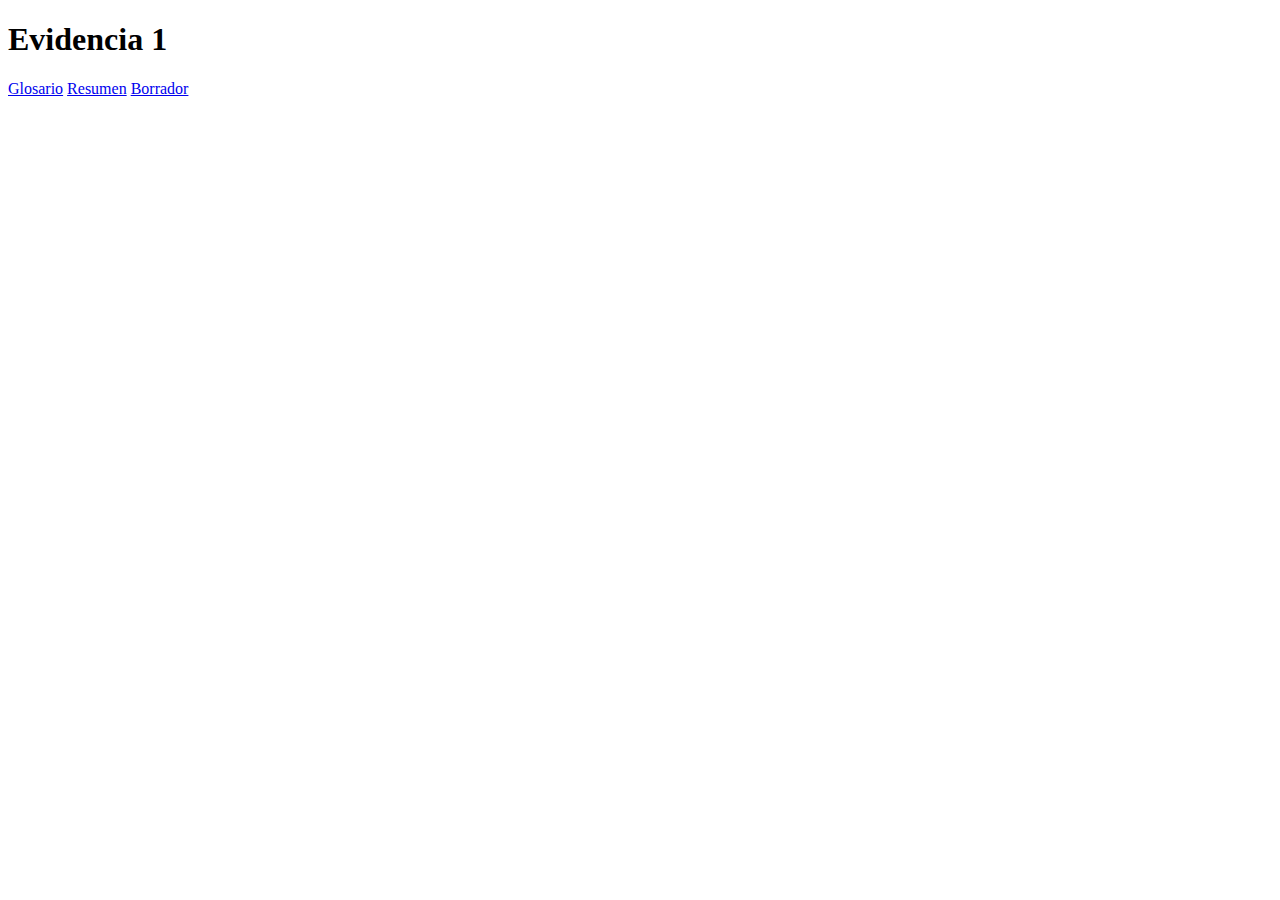
<file: INDEX.html>
<!DOCTYPE html>
<html lang="en">
<head>
    <meta charset="UTF-8">
    <meta name="viewport" content="width=device-width, initial-scale=1.0">
    <title>INTEL</title>
</head>
<body>
    <h1>Evidencia 1</h1>
    <a href="glosario.html">Glosario</a>
    <a href="Resumen.html">Resumen</a>
    <a href="Borrador INTEL.html">Borrador</a>
</body>
</html>
</file>
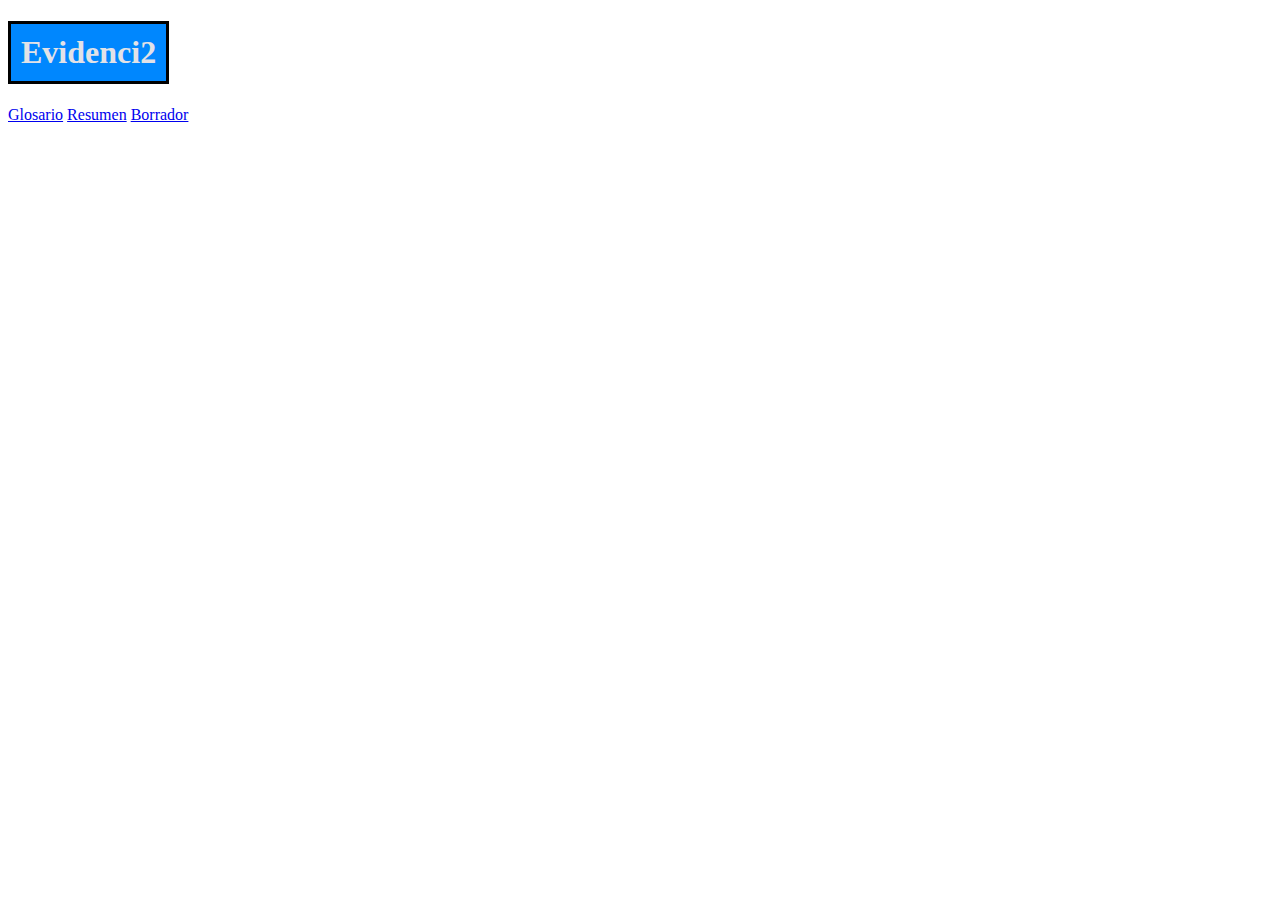
<file: Index.html>
<!DOCTYPE html>
<html lang="en">
<head>
    <meta charset="UTF-8">
    <meta name="viewport" content="width=device-width, initial-scale=1.0">
    <link rel="stylesheet" href="estilos.css">
    <title>INTEL</title>
</head>
<body>
    <h1>Evidenci2</h1>   <a href="glosario.html">Glosario</a>
    <a href="Resumen.html">Resumen</a>
    <a href="Borrador INTEL.html">Borrador</a>
    
</body>
</html>
</file>
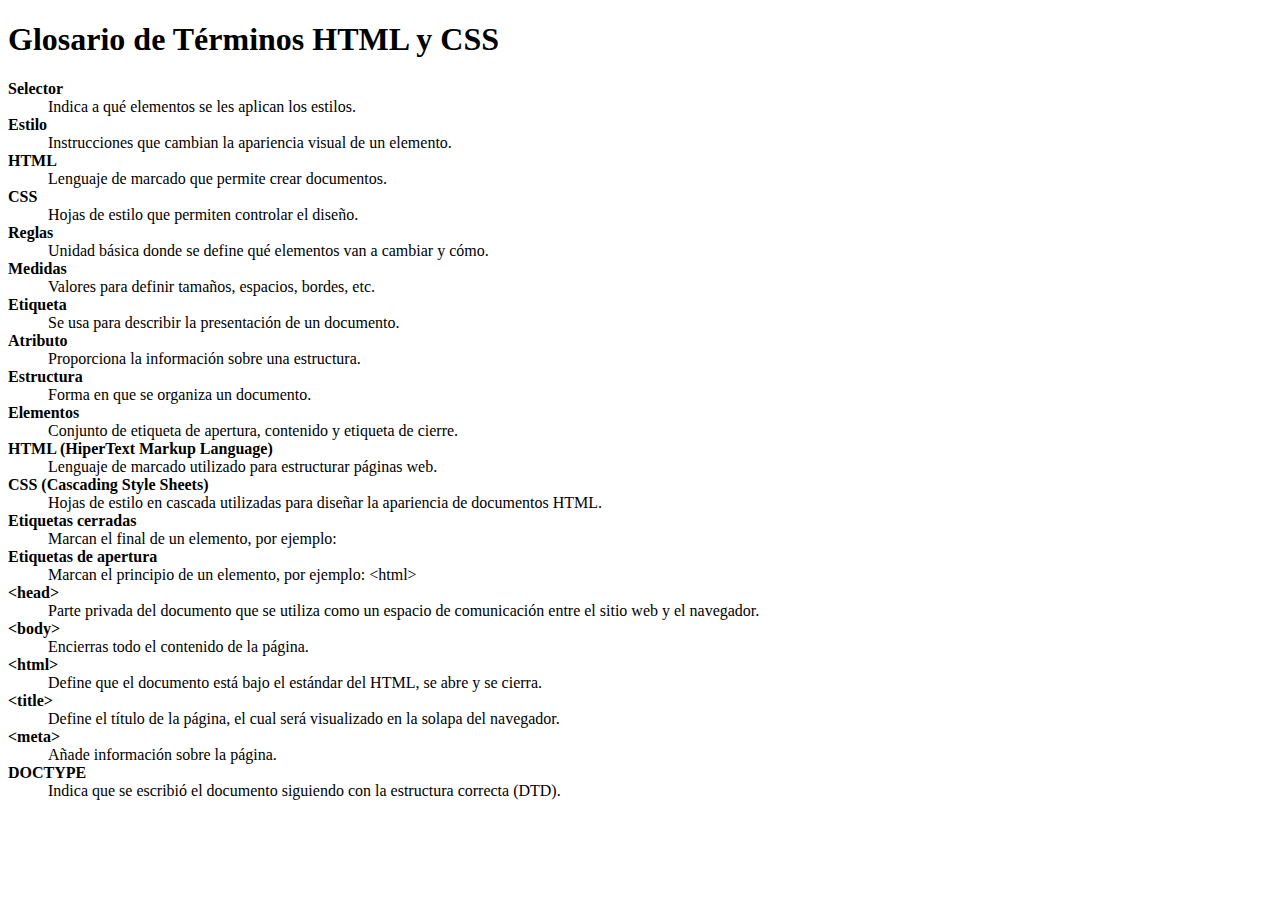
<file: glosario.html>
<!DOCTYPE html>
<html lang="en">
<head>
    <meta charset="UTF-8">
    <meta name="viewport" content="width=device-width, initial-scale=1.0">
    <title>GLOSARIO</title>
</head>
<body>
    <h1>Glosario de Términos HTML y CSS</h1>

    <dl>
        <dt><strong>Selector</strong></dt>
        <dd>Indica a qué elementos se les aplican los estilos.</dd>

        <dt><strong>Estilo</strong></dt>
        <dd>Instrucciones que cambian la apariencia visual de un elemento.</dd>

        <dt><strong>HTML</strong></dt>
        <dd>Lenguaje de marcado que permite crear documentos.</dd>

        <dt><strong>CSS</strong></dt>
        <dd>Hojas de estilo que permiten controlar el diseño.</dd>

        <dt><strong>Reglas</strong></dt>
        <dd>Unidad básica donde se define qué elementos van a cambiar y cómo.</dd>

        <dt><strong>Medidas</strong></dt>
        <dd>Valores para definir tamaños, espacios, bordes, etc.</dd>

        <dt><strong>Etiqueta</strong></dt>
        <dd>Se usa para describir la presentación de un documento.</dd>

        <dt><strong>Atributo</strong></dt>
        <dd>Proporciona la información sobre una estructura.</dd>

        <dt><strong>Estructura</strong></dt>
        <dd>Forma en que se organiza un documento.</dd>

        <dt><strong>Elementos</strong></dt>
        <dd>Conjunto de etiqueta de apertura, contenido y etiqueta de cierre.</dd>

        <dt><strong>HTML (HiperText Markup Language)</strong></dt>
        <dd>Lenguaje de marcado utilizado para estructurar páginas web.</dd>

        <dt><strong>CSS (Cascading Style Sheets)</strong></dt>
        <dd>Hojas de estilo en cascada utilizadas para diseñar la apariencia de documentos HTML.</dd>

        <dt><strong>Etiquetas cerradas</strong></dt>
        <dd>Marcan el final de un elemento, por ejemplo: </dd>

        <dt><strong>Etiquetas de apertura</strong></dt>
        <dd>Marcan el principio de un elemento, por ejemplo: &lt;html&gt;</dd>

        <dt><strong>&lt;head&gt;</strong></dt>
        <dd>Parte privada del documento que se utiliza como un espacio de comunicación entre el sitio web y el navegador.</dd>

        <dt><strong>&lt;body&gt;</strong></dt>
        <dd>Encierras todo el contenido de la página.</dd>

        <dt><strong>&lt;html&gt;</strong></dt>
        <dd>Define que el documento está bajo el estándar del HTML, se abre y se cierra.</dd>

        <dt><strong>&lt;title&gt;</strong></dt>
        <dd>Define el título de la página, el cual será visualizado en la solapa del navegador.</dd>

        <dt><strong>&lt;meta&gt;</strong></dt>
        <dd>Añade información sobre la página.</dd>

        <dt><strong>DOCTYPE</strong></dt>
        <dd>Indica que se escribió el documento siguiendo con la estructura correcta (DTD).</dd>
    </dl>
</body>
</html>
</file>
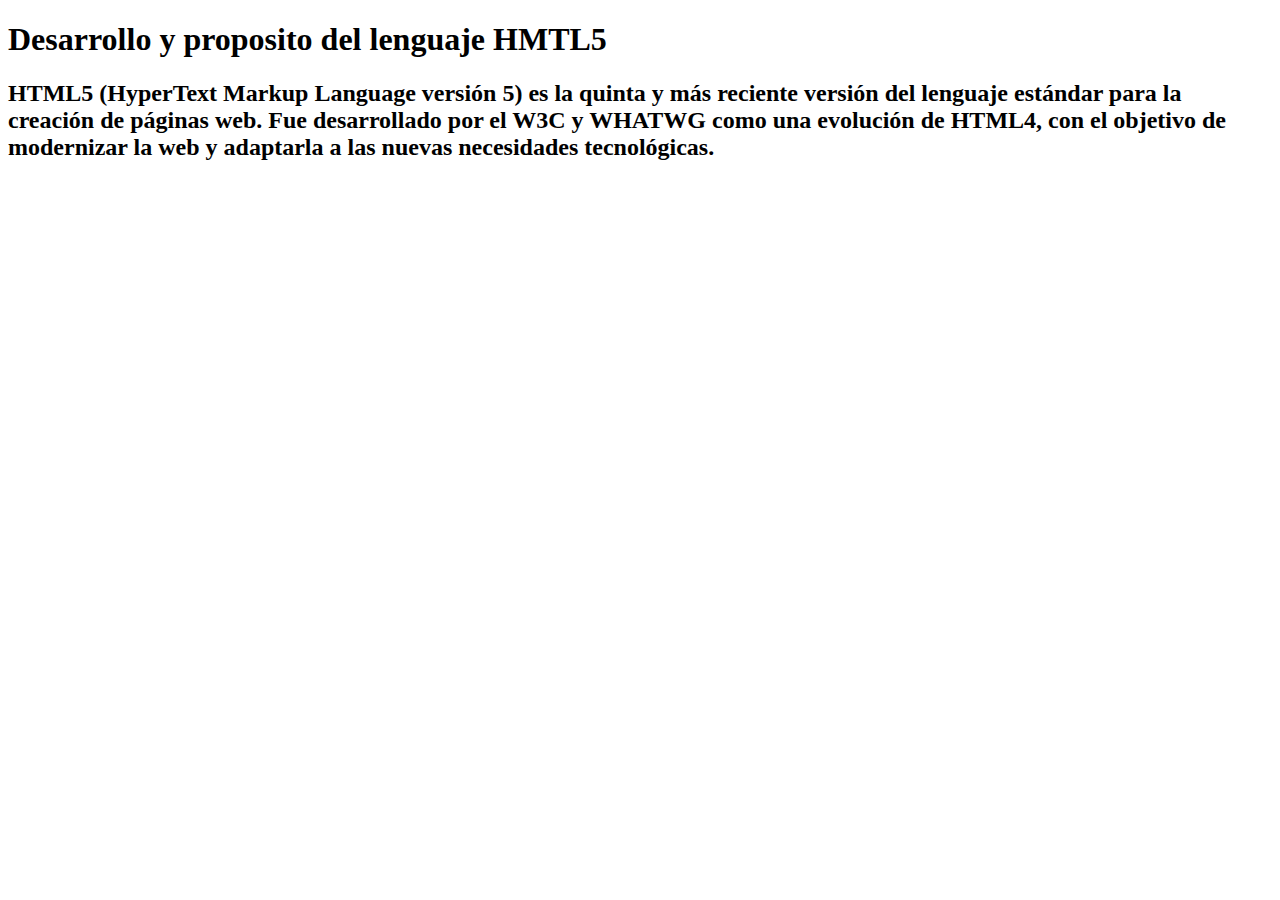
<file: Resumen.html>
<!DOCTYPE html>
<html lang="en">
<head>
    <meta charset="UTF-8">
    <meta name="viewport" content="width=device-width, initial-scale=1.0">
    <title>Resumen</title>
</head>
<body>
    <h1>Desarrollo y proposito del lenguaje HMTL5</h1>

    <h2>HTML5 (HyperText Markup Language versión 5) es la quinta y más reciente versión del lenguaje estándar para la creación de páginas web. Fue desarrollado por el W3C y WHATWG como una evolución de HTML4, con el objetivo de modernizar la web y adaptarla a las nuevas necesidades tecnológicas.</h2>
</body>
</html>
</file>
<file: estilos.css>
h1 {
    color : rgb(226, 226, 231);
    background-color: rgb(0, 135, 254);
    border: 3px solid black;
    width: fit-content;
    padding: 10px;
    
}

p {
    color: azure;
    background-color: rgb(30, 135, 254);
    border: 3px solid black;
    width: fit-content;
    padding: 5px;
}

h2 {
    color : rgb(226, 226, 231);
    background-color: rgb(0, 135, 254);
    border: 3px solid black;
    width: fit-content;
    padding: 10px;
}

ul{
   
    border: 3px solid black;
    width: fit-content;
}
</file>
